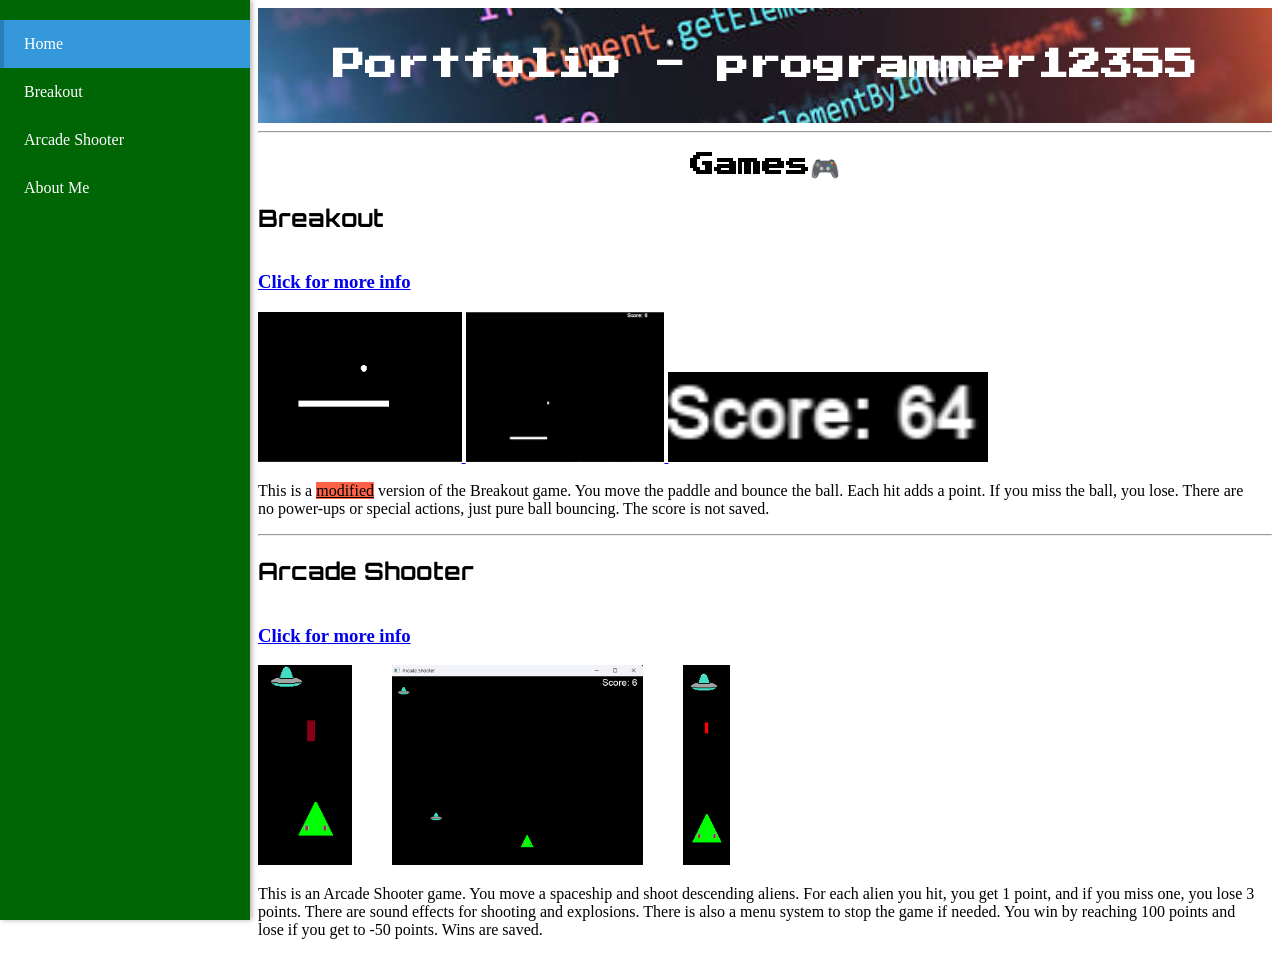
<file: index.html>
<!DOCTYPE html>
<html lang="en">
<head>
    <meta charset="UTF-8">
    <meta name="viewport" content="width=device-width, initial-scale=1.0">
    <title>My Website</title>
    <link rel="stylesheet" href="style.css">
    <link rel="preconnect" href="https://fonts.googleapis.com">
    <link rel="preconnect" href="https://fonts.gstatic.com" crossorigin>
    <link href="https://fonts.googleapis.com/css2?family=Orbitron:wght@400..900&family=Press+Start+2P&display=swap" rel="stylesheet">
</head>
<body>
    
    <!-- Boční menu -->
    <nav class="sidebar" id="sidebar">
        <ul class="sidebar-menu">
            <li><a href="index.html" class="active">Home</a></li>
            <li><a href="Breakout.html">Breakout</a></li>
            <li><a href="Arcade_Shooter.html">Arcade Shooter</a></li>
            <li><a href="About_me.html">About Me</a></li>
            
        </ul>
    </nav>

    <!-- Toggle tlačítko pro mobilní zařízení -->
    <button class="toggle-sidebar" id="toggleBtn">☰</button>

    <!-- Hlavní obsah -->
    <main>
        <div class="Text">
            <h1 style="font-family: 'Press Start 2P', cursive;"> Portfolio - programmer12355 </h1>
        </div>

        <hr>

        <h2 style="text-align: center;font-family: 'Press Start 2P', cursive;" id="games">Games🎮</h2>
        <h2>Breakout</h2>
        <a href="Breakout.html" target="_self" style="display: inline-block;">
            
            <h3>Click for more info</h3>
            <div>
                <img src="pong.png" height="150">
                <img src="Portfolio_Breakout_2.png" alt="image" height="150">
                <img src="Portfolio_Breakout_3.png" alt="image" height="90">
            </div>
            
        </a>
        <p style="padding-right: 10px;">This is a <span style="background-color: tomato;text-decoration: underline;">modified</span> version of the Breakout game. You move the paddle and bounce the ball. Each hit adds a point. If you miss the ball, you lose. There are no power-ups or special actions, just pure ball bouncing. The score is not saved.</p>

        <hr>
        <h2>Arcade Shooter</h2>

        <a href="Arcade_Shooter.html" target="_self" style="display: inline-block;">
            <h3>Click for more info</h3>
            <div style="display: flex;justify-content: space-between;gap: 40px;">
                <img src="Arcade_Shooter_1.png" alt="image" style="height: 200px;">
                <img src="Arcade_Shooter_3.png" alt="image" style="height: 200px;">
                <img src="Arcade_Shooter_2.png" alt="image" style="height: 200px;">
            </div>
        </a>
        <p style="padding-right: 10px;">This is an Arcade Shooter game. You move a spaceship and shoot descending aliens. For each alien you hit, you get 1 point, and if you miss one, you lose 3 points. There are sound effects for shooting and explosions. There is also a menu system to stop the game if needed. You win by reaching 100 points and lose if you get to -50 points. Wins are saved.</p>

    </main>
    
    <script src="script.js"></script>
    
</body>
</html>
</file>
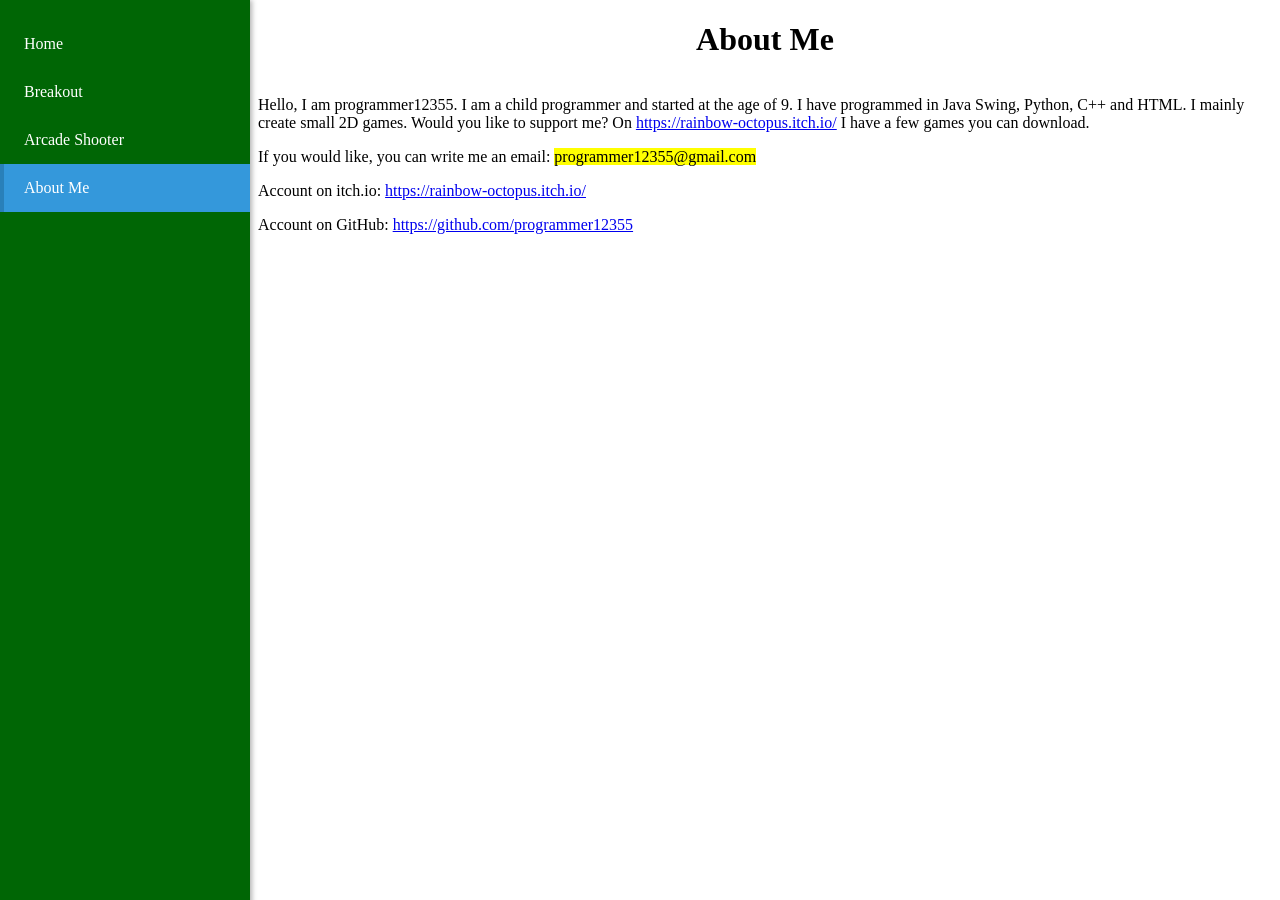
<file: About_me.html>
<!DOCTYPE html>
<html lang="en">
<head>
    <meta charset="UTF-8">
    <meta name="viewport" content="width=device-width, initial-scale=1.0">
    <title>About Me</title>
    <link rel="stylesheet" href="style.css">
    <link rel="preconnect" href="https://fonts.googleapis.com">
    <link rel="preconnect" href="https://fonts.gstatic.com" crossorigin>
    <link href="https://fonts.googleapis.com/css2?family=Orbitron:wght@400..900&family=Press+Start+2P&display=swap" rel="stylesheet">
</head>
<body>
     <!-- Boční menu -->
    <nav class="sidebar" id="sidebar">
        <ul class="sidebar-menu">
            <li><a href="index.html">Home</a></li>
            <li><a href="Breakout.html">Breakout</a></li>
            <li><a href="Arcade_Shooter.html">Arcade Shooter</a></li>
            <li><a href="About_me.html" class="active">About Me</a></li>
            
        </ul>
    </nav>

    <!-- Toggle tlačítko pro mobilní zařízení -->
    <button class="toggle-sidebar" id="toggleBtn">☰</button>

    <main>
        <h1 style="text-align: center;">About Me</h1>

        <div style="display: flex; justify-content:space-between; align-items: center;">
            <div>
                <p style="padding-right: 10px;">Hello, I am programmer12355. I am a child programmer and started at the age of 9. I have programmed in Java Swing, Python, C++ and HTML. I mainly create small 2D games. Would you like to support me? On <a href="https://rainbow-octopus.itch.io/" target="_blank">https://rainbow-octopus.itch.io/</a> I have a few games you can download.</p>
                <p style="padding-right: 10px;">If you would like, you can write me an email: <span style="background-color: yellow;">programmer12355@gmail.com</span></p>
                <p style="padding-right: 10px;">Account on itch.io: <a href="https://rainbow-octopus.itch.io/" target="_blank">https://rainbow-octopus.itch.io/</a></p>
                <p style="padding-right: 10px;">Account on GitHub: <a href="https://github.com/programmer12355" target="_blank">https://github.com/programmer12355</a></p>
            </div>
        </div>
                
        
    </main>

    <script src="script.js"></script>
</body>
</html>
</file>
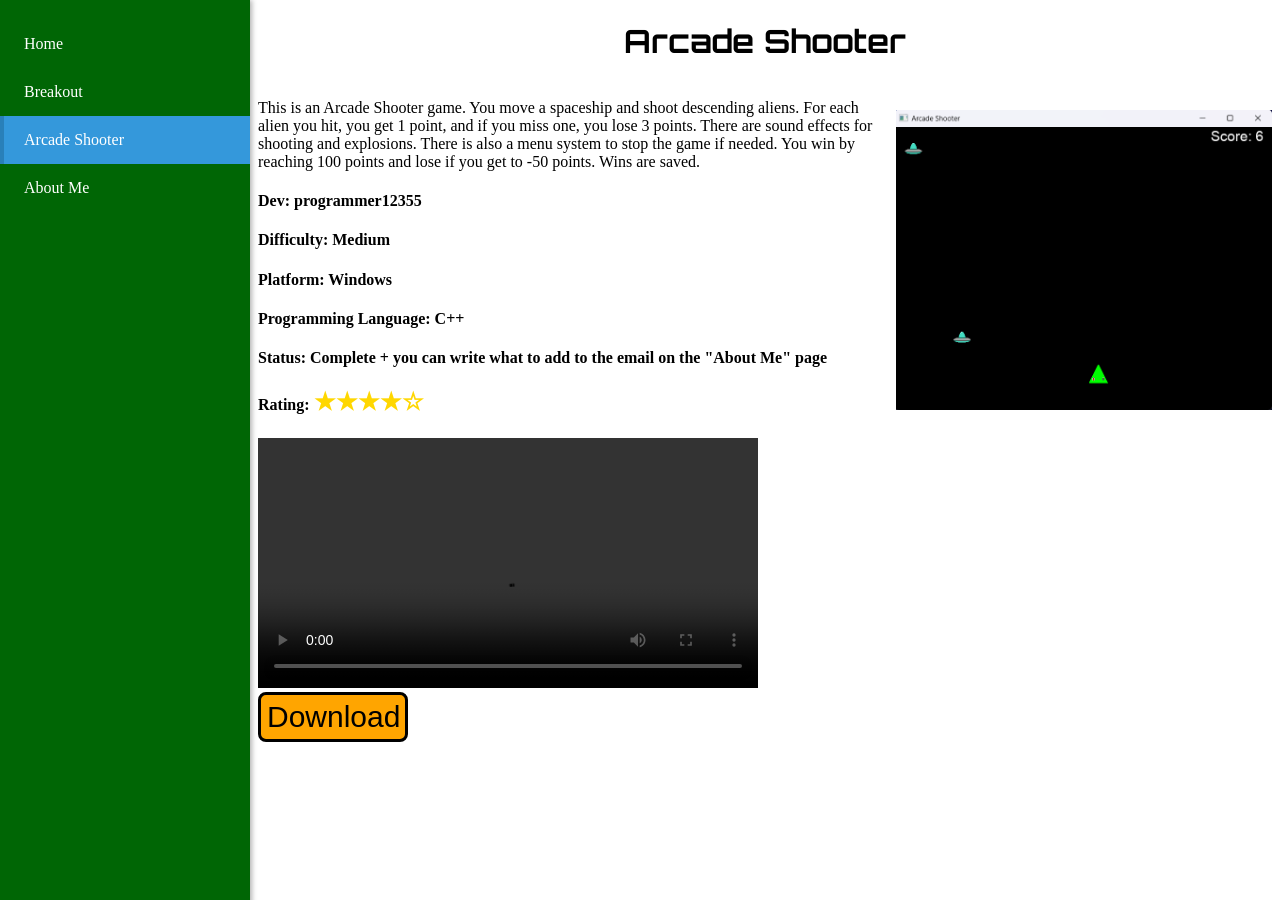
<file: Arcade_Shooter.html>
<!DOCTYPE html>
<html lang="en">
<head>
    <meta charset="UTF-8">
    <meta name="viewport" content="width=device-width, initial-scale=1.0">
    <link rel="stylesheet" href="style.css">
    <link rel="preconnect" href="https://fonts.googleapis.com">
    <link rel="preconnect" href="https://fonts.gstatic.com" crossorigin>
    <link href="https://fonts.googleapis.com/css2?family=Orbitron:wght@400..900&family=Press+Start+2P&display=swap" rel="stylesheet">
    <title>Document</title>
</head>
<body>
     <!-- Boční menu -->
    <nav class="sidebar" id="sidebar">
        <ul class="sidebar-menu">
            <li><a href="index.html">Home</a></li>
            <li><a href="Breakout.html">Breakout</a></li>
            <li><a href="Arcade_Shooter.html" class="active">Arcade Shooter</a></li>
            <li><a href="About_me.html">About Me</a></li>
            
        </ul>
    </nav>

    <!-- Toggle tlačítko pro mobilní zařízení -->
    <button class="toggle-sidebar" id="toggleBtn">☰</button>

    <main>
        <h1 style="text-align: center; font-family: 'Orbitron', sans-serif;">Arcade Shooter</h1>
    
    
        <div style="display: flex; justify-content:space-between; align-items: center;">
            <div>
                <p style="padding-right: 10px;">This is an Arcade Shooter game. You move a spaceship and shoot descending aliens. For each alien you hit, you get 1 point, and if you miss one, you lose 3 points. There are sound effects for shooting and explosions. There is also a menu system to stop the game if needed. You win by reaching 100 points and lose if you get to -50 points. Wins are saved.</p>
                <h4>Dev: programmer12355</h4>
                <h4>Difficulty: Medium</h4>
                <h4>Platform: Windows</h4>
                <h4>Programming Language: C++</h4>
                <h4>Status: Complete + you can write what to add to the email on the "About Me" page</h4>
                <h4>Rating: <span style="font-size: 24px; color: gold;">&#9733;&#9733;&#9733;&#9733;&#9734;</span></h4>
                
            </div>
            
            <img src="Arcade_Shooter_3.png" alt="Description of the image" height="300">
        </div>
        <video src="Arcade_vid.mp4" width="500px" controls></video>
        <div>
            <a href="Arcade shooter.zip">
                <button id = "downloadButton">Download</button>
            </a>
        </div>
       
    </main>

    <script src="script.js"></script>
</body>
</html>
</file>
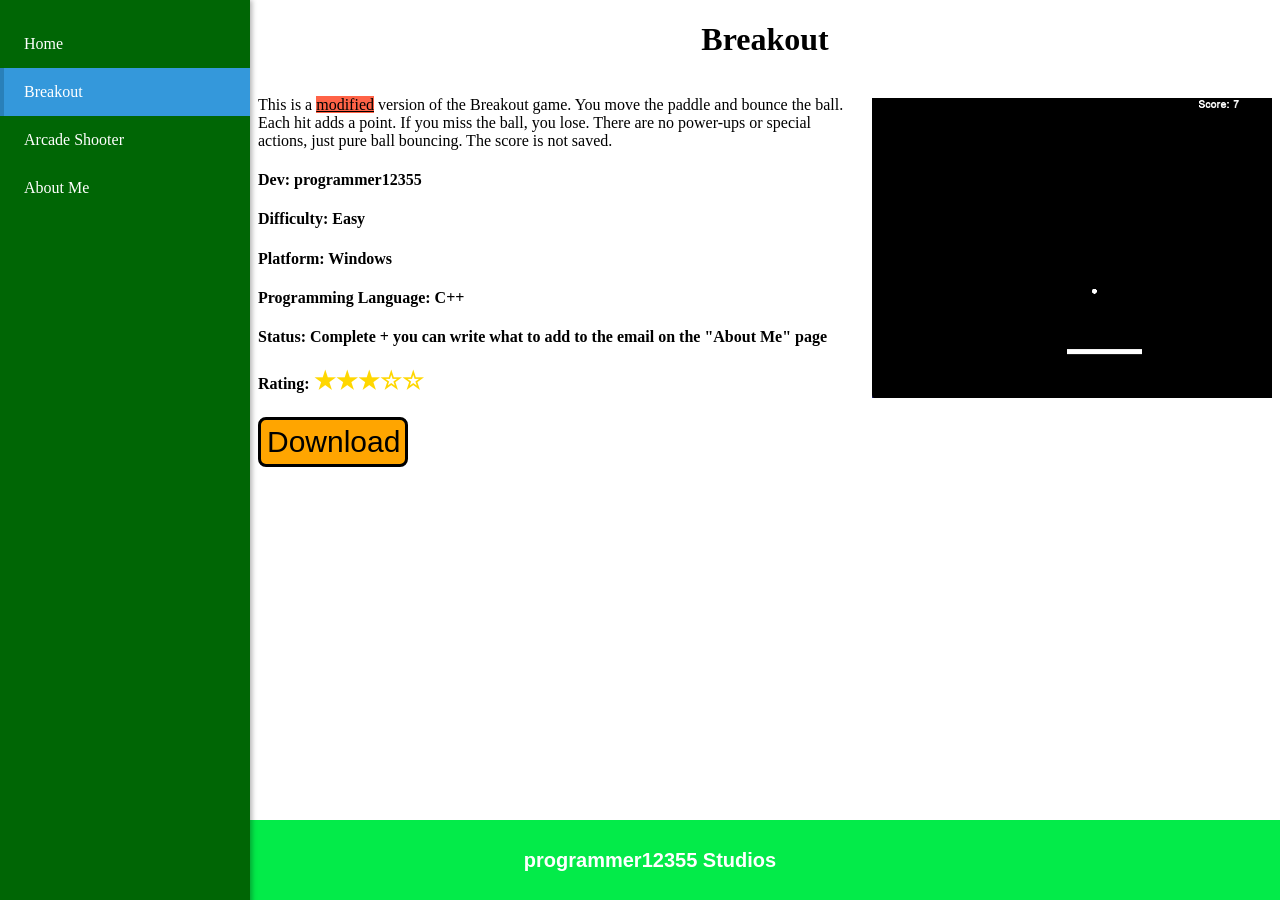
<file: Breakout.html>
<!DOCTYPE html>
<html lang="en">
<head>
    <meta charset="UTF-8">
    <meta name="viewport" content="width=device-width, initial-scale=1.0">
    <title>Document</title>
    <link rel="stylesheet" href="style.css">
    <link rel="preconnect" href="https://fonts.googleapis.com">
    <link rel="preconnect" href="https://fonts.gstatic.com" crossorigin>
    <link href="https://fonts.googleapis.com/css2?family=Orbitron:wght@400..900&family=Press+Start+2P&display=swap" rel="stylesheet">
</head>
<body>

     <!-- Boční menu -->
    <nav class="sidebar" id="sidebar">
        <ul class="sidebar-menu">
            <li><a href="index.html">Home</a></li>
            <li><a href="Breakout.html" class="active">Breakout</a></li>
            <li><a href="Arcade_Shooter.html">Arcade Shooter</a></li>
            <li><a href="About_me.html">About Me</a></li>
            
        </ul>
    </nav>

    <!-- Toggle tlačítko pro mobilní zařízení -->
    <button class="toggle-sidebar" id="toggleBtn">☰</button>
    <main>
        <h1 style="text-align: center;">Breakout</h1>
    
    
        <div style="display: flex; justify-content:space-between; align-items: center;">
            <div>
                <p style="padding-right: 10px;">This is a <span style="background-color: tomato;text-decoration: underline;">modified</span> version of the Breakout game. You move the paddle and bounce the ball. Each hit adds a point. If you miss the ball, you lose. There are no power-ups or special actions, just pure ball bouncing. The score is not saved.</p>
                <h4>Dev: programmer12355</h4>
                <h4>Difficulty: Easy</h4>
                <h4>Platform: Windows</h4>
                <h4>Programming Language: C++</h4>
                <h4>Status: Complete + you can write what to add to the email on the "About Me" page</h4>
                <h4>Rating: <span style="font-size: 24px; color: gold;">&#9733;&#9733;&#9733;&#9734;&#9734;</span></h4>
                
            </div>
            
            <img src="Portfolio_Breakout.png" alt="Description of the image" height="300">
        </div>
        <a href="Breakout.zip">
            <button id = "downloadButton">Download</button>
        </a>

        <div class="pasek-Breakout">
            
            <a href="" style="color: white; text-decoration: none;">
                <b style="font-size: 20px;">programmer12355 Studios</b>
            </a>
            
        </div>
    </main>
    
    
    <script src="script.js"></script>
    
</body>
</html>
</file>
<file: style.css>
/* Boční menu */

.sidebar {
    position: fixed;
    top: 0;
    left: 0;
    width: 250px;
    height: 100vh;
    background-color: #006605;
    color: white;
    padding-top: 20px;
    box-shadow: 2px 0 5px rgba(0, 0, 0, 0.3);
    transform: translateX(0);
    transition: transform 0.3s ease;
    z-index: 1000;
    overflow-y: auto;
}

.sidebar.hidden {
    transform: translateX(-100%);
}

.sidebar-menu {
    list-style: none;
    padding: 0;
    margin: 0;
}

.sidebar-menu li {
    margin: 0;
}

.sidebar-menu a {
    display: block;
    padding: 15px 20px;
    color: white;
    text-decoration: none;
    font-size: 16px;
    transition: background-color 0.3s ease;
    border-left: 4px solid transparent;
}

.sidebar-menu a:hover {
    background-color: #34495e;
    border-left-color: #3498db;
    padding-left: 25px;
}

.sidebar-menu a.active {
    background-color: #3498db;
    border-left-color: #2980b9;
}

/* Toggle tlačítko */
.toggle-sidebar {
    position: fixed;
    top: 20px;
    left: 20px;
    z-index: 1001;
    background-color: #2c3e50;
    border: none;
    color: white;
    font-size: 28px;
    cursor: pointer;
    padding: 10px 15px;
    border-radius: 4px;
    display: none;
    transition: background-color 0.3s ease;
}

.toggle-sidebar:hover {
    background-color: #34495e;
}

/* Hlavní obsah */
main {
    margin-left: 250px;
    padding-top: 0;
    transition: margin-left 0.3s ease;
}

main.expanded {
    margin-left: 0;
}

/* Responsive design */
@media (max-width: 768px) {
    .sidebar {
        width: 200px;
    }
    
    .toggle-sidebar {
        display: block;
    }
    
    main {
        margin-left: 0;
    }
    
    .sidebar.hidden {
        display: none;
    }
}

.Text{
    background-image: url('images.jpg');
    background-size: cover;       /* Roztáhne obrázek na celou plochu */
    background-position: center;  /* Zarovná obrázek na střed */
    background-repeat: no-repeat;

    color: white;
    padding: 20px;
    text-align: center;
}
h2{
    font-family: 'Orbitron', sans-serif;
    
}
#downloadButton{
    width: 150px;
    height: 50px;
    font-size: 30px;
    background-color: orange;
    border-radius: 8px;
    border: 3px solid black;
    cursor: pointer;
}
.pasek-Breakout{
    position: fixed;      
    bottom: 0;            
    left: 0;              
    width: 100%;          
    height: 80px;           /* Pevná výška pásku */
    background-color: #03eb49; 
    color: white;         
    font-family: Arial, sans-serif;
    padding-left: 20px;     /* Odsazení textu od levého okraje */
    box-sizing: border-box; /* Zajistí, že padding nezvětší šířku pásku */

    /* Aktivace Flexboxu pro zarovnání na ose Y */
    display: flex;
    justify-content: center;
    align-items: center;
    
}
</file>
